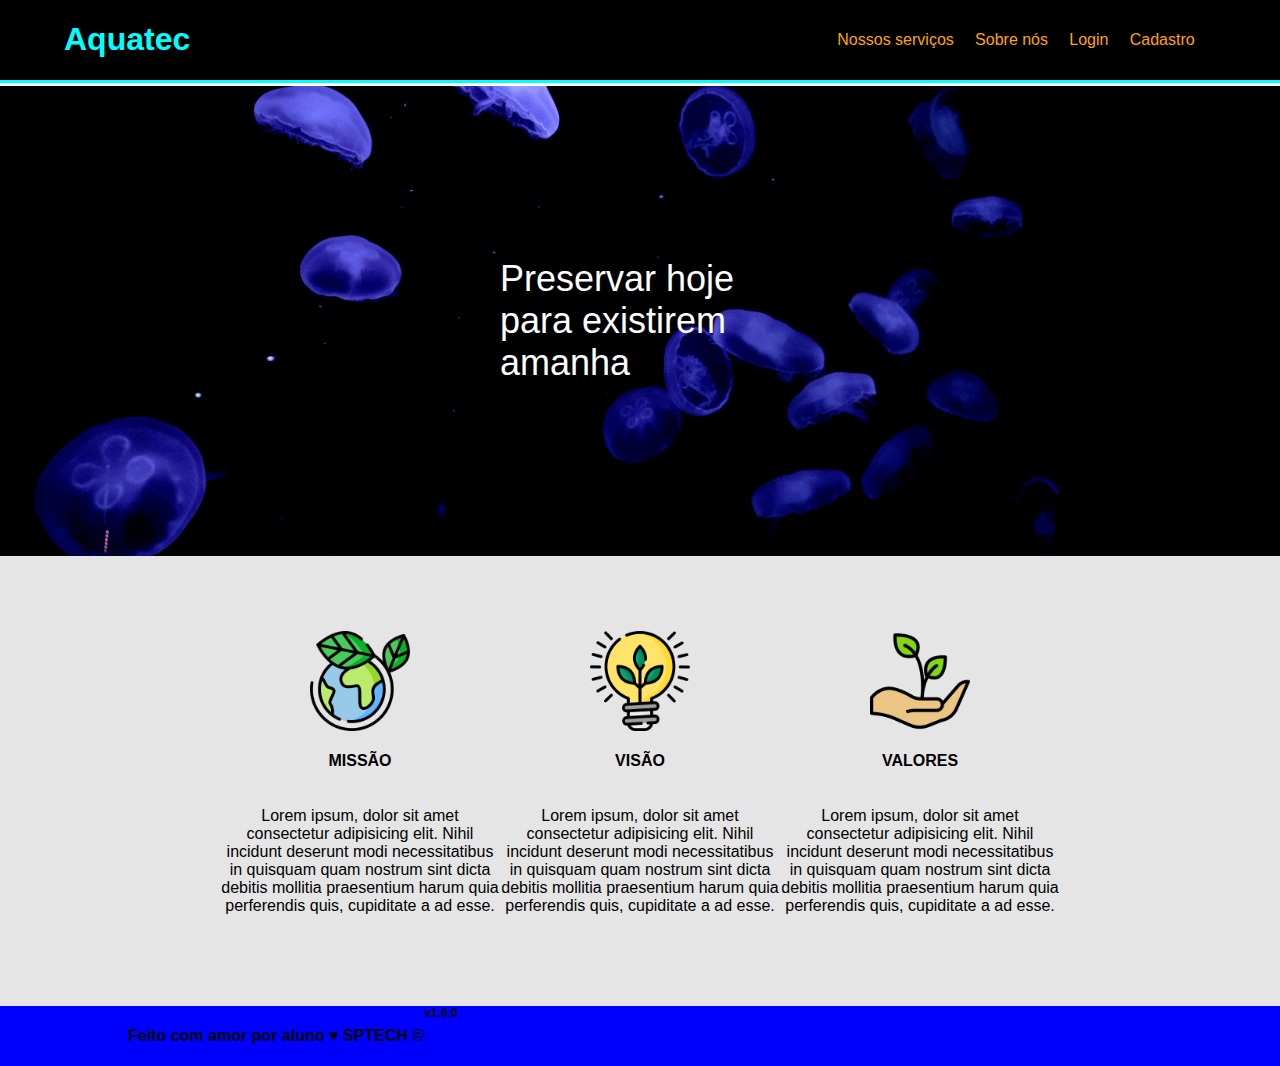
<file: public/index.html>
<!DOCTYPE html>
<html lang="en">

<head>
    <meta charset="UTF-8">
    <meta name="viewport" content="width=device-width, initial-scale=1.0">
    <title>Home</title>
    <link rel="stylesheet" href="style.css">
</head>

<body>
    <div class="header">
        <div class="container">
            <h1>
                Aquatec
            </h1>
            <ul>
                <li>
                    <a href="https://github.com/KevinSampaio">
                        Nossos serviços
                    </a>
                </li>
                <li>
                    Sobre nós
                </li>
                <li>
                    <a href="login.html">
                        Login
                    </a>
                </li>
                <li>
                    <a href="cadastro.html">
                        Cadastro
                    </a>
                </li>
            </ul>
        </div>
    </div>

    <div class="banner">
        <div class="container">
            <p>
                Preservar hoje para existirem amanha
            </p>
        </div>
    </div>
    <div class="social">
        <div class="container">
            <div class="boxes">
                <div class="box">
                    <img src="assets/imgs/planet-earth_color.png">
                    <h4>MISSÃO</h4>
                    <p>
                        Lorem ipsum, dolor sit amet consectetur adipisicing elit. Nihil incidunt deserunt modi
                        necessitatibus in quisquam quam nostrum sint dicta debitis mollitia praesentium harum quia
                        perferendis quis, cupiditate a ad esse.
                    </p>
                </div>
                <div class="box">
                    <img src="assets/imgs/lightbulb_color.png">
                    <h4>VISÃO</h4>
                    <p>
                        Lorem ipsum, dolor sit amet consectetur adipisicing elit. Nihil incidunt deserunt modi
                        necessitatibus in quisquam quam nostrum sint dicta debitis mollitia praesentium harum quia
                        perferendis quis, cupiditate a ad esse.
                    </p>
                </div>
                <div class="box">
                    <img src="assets/imgs/growth_color.png">
                    <h4>VALORES</h4>
                    <p>
                        Lorem ipsum, dolor sit amet consectetur adipisicing elit. Nihil incidunt deserunt modi
                        necessitatibus in quisquam quam nostrum sint dicta debitis mollitia praesentium harum quia
                        perferendis quis, cupiditate a ad esse.
                    </p>
                </div>
            </div>
        </div>
    </div>

    <div class="footer">
        <div class="container">
            <h4>
                Feito com amor por aluno &hearts; SPTECH &copy;
            </h4>
            <span class="version">
                v1.0.0
            </span>
        </div>
    </div>
</body>

</html>
</file>
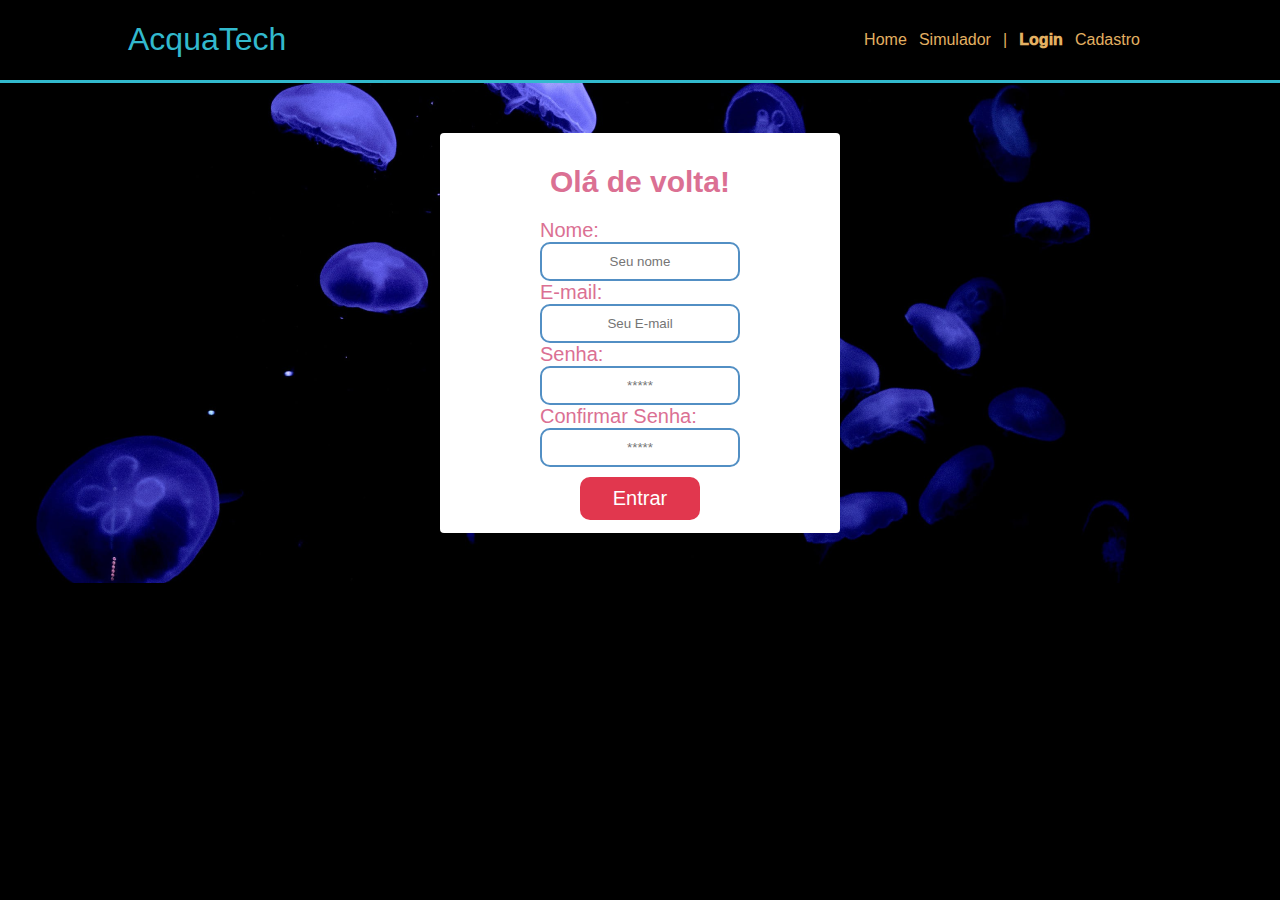
<file: public/cadastro.html>
<!DOCTYPE html>
<html lang="en">

<head>
    <meta charset="UTF-8">
    <meta http-equiv="X-UA-Compatible" content="IE=edge">
    <meta name="viewport" content="width=device-width, initial-scale=1.0">
    <title>LOGIN - AquaTech</title>

    <!-- Aqui colocamos o link para o arquivo de estilização-->
    <link rel="stylesheet" href="estilo.css">
    <link rel="stylesheet" href="formulario-estilo.css">
</head>

<body>
    <!-- Nosso cabeçalho -->
    <div class="header">
        <div class="container">
            <h1 class="titulo">AcquaTech</h1>

            <ul class="navBar">
                <li> <a href="index.html">Home</a></li>
                <li>Simulador</li>
                <li>|</li>
                <li id="aqui"><a href="login.html">Login</a></li>
                <li>Cadastro</li>
            </ul>
        </div>

    </div>

    <div class="banner">
        <div class="container">
            <div class="caixa_formulario">
                <h1>Olá de volta!</h1>
                <div class="formulario">

                    <span>Nome:</span>
                    <input id="email_nome" type="text" placeholder="Seu nome">

                    <span>E-mail:</span>
                    <input id="email_input" type="email" placeholder="Seu E-mail">

                    <span>Senha:</span>
                    <input id="email_input" type="password" placeholder="*****">

                    <span>Confirmar Senha:</span>
                    <input id="senha_input" type="password" placeholder="*****">

                    <button>Entrar</button>
                </div>
            </div>
        </div>
    </div>

    <!-- Fim do Banner -->

</body>

</html>
</file>
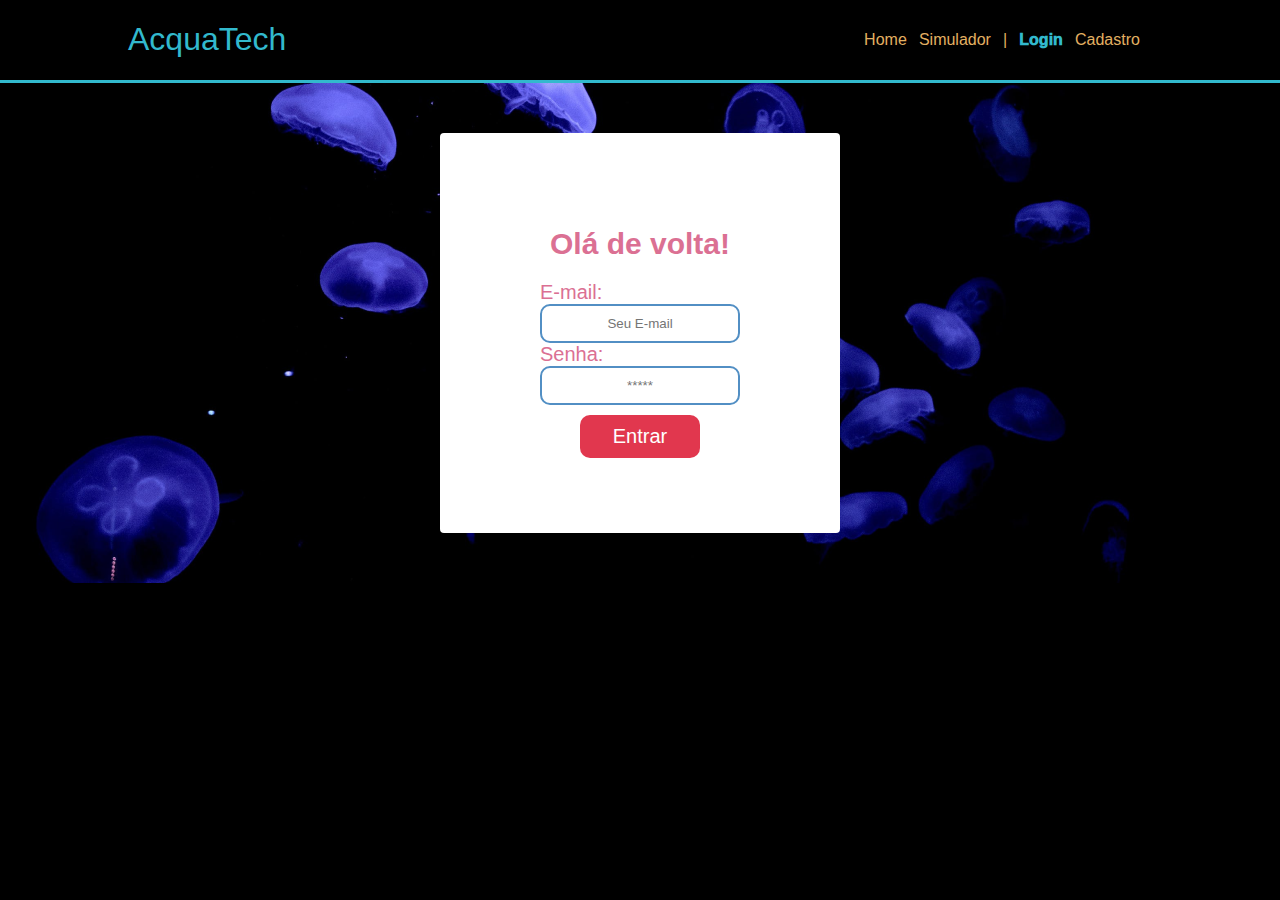
<file: public/login.html>
<!DOCTYPE html>
<html lang="en">

<head>
    <meta charset="UTF-8">
    <meta http-equiv="X-UA-Compatible" content="IE=edge">
    <meta name="viewport" content="width=device-width, initial-scale=1.0">
    <title>LOGIN - AquaTech</title>

    <!-- Aqui colocamos o link para o arquivo de estilização-->
    <link rel="stylesheet" href="estilo.css">
    <link rel="stylesheet" href="formulario-estilo.css">
</head>

<body>
    <!-- Nosso cabeçalho -->
    <div class="header">
        <div class="container">
            <h1 class="titulo">AcquaTech</h1>

            <ul class="navBar">
                <li> <a href="index.html">Home</a></li>
                <li>Simulador</li>
                <li>|</li>
                <li id="aqui">Login</li>
                <li><a href="cadastro.html"> Cadastro</a></li>
            </ul>
        </div>

    </div>

    <!-- Começo do Banner -->

    <div class="banner">
        <div class="container">
            <div class="caixa_formulario">
                <h1>Olá de volta!</h1>
                <div class="formulario">

                    <span>E-mail:</span>
                    <input id="email_input" type="email" placeholder="Seu E-mail">

                    <span>Senha:</span>
                    <input id="senha_input" type="password" placeholder="*****">

                    <button>Entrar</button>
                </div>
            </div>
        </div>
    </div>

    <!-- Fim do Banner -->

</body>

</html>
</file>
<file: public/style.css>
* {
    font-family: Verdana, Geneva, Tahoma, sans-serif
}

body {
    margin: 0;
}

.header {
    border-bottom: 3px solid aqua;
    margin: 0px 0px 3px 0px;
    align-items: center;
    background-color: black;
}

.header .container {
    width: 90%;
    margin: auto;
    display: flex;
    justify-content: space-between;
    align-items: center;
}

.header .container ul {
    width: 400px;
    list-style: none;
    display: flex;
    justify-content: space-evenly;
    color: orange;
}

.header a {
    text-decoration: none;
    color: orange;

}

.header h1 {
    color: aqua;
}

.container {
    display: flex;
    width: 80%;
    margin: auto;
}

.banner {
    background-image: url(assets/imgs/bg-jelly-fish-para_outras_pags.png);
    background-size: cover;

}

.banner .container{
    justify-content: center;
    align-items: center;
    height: 470px;

}

.banner .container p{
    font-size: 36px;
    color: white;
    width: 280px;
}

.social{
    background-color: #e5e5e5;
    display: flex;

}

.social .container{
    justify-content: center;
}

.box img{
    width: 100px;
}

.social .container .boxes{
display: flex;
justify-content: space-between;
}

.box{
    width: 280px;
    height: 450px;
    display: flex;
    flex-direction: column;
    justify-content: center;
    align-items: center;
}

.box p{
    text-align: center;
}

.footer{
    height: 60px;
    width: 100%;
    background-color: blue;
}

.footer .container .version{
    font-size: 12px;
    font-weight: 800;
}

.card{
    width: 30%;
    background-color: #e5e5e5;
    border-radius: 10px;
    display: flex;
    justify-content: space-evenly;
    align-items: center;
    flex-direction: column;
    color: palevioletred;
}

.card h2{
    margin: 0;
    font-size: 25px;
}

.formulario{
    display: flex;
    height: 90%;
    width: 80%;
    justify-content: space-around;
    flex-direction: column;
}

.formulario span{
    font-size: 15px;
    font-weight: 800;
}
.formulario input{
    border: 2px solid crimson;
    text-align: center;
    border-radius: 10px;
}

.card{
    display: flex;
    flex-direction: column;
    justify-content: center;
    width: 30%;
}

.login .container{
    justify-content: center;
    height: 555px;
}

.button{
    cursor: pointer;
    font-family: 'Franklin Gothic Medium', 'Arial Narrow', Arial, sans-serif;
    border-radius: 6px;
    font-weight: 500;
    font-size: 19px;
    background-color: green;
    align-self: center;
}
</file>
<file: public/estilo.css>
*{
    font-family: Arial;
}

body {
    margin: 0;
    background: black;
}

/* Começo do cabeçalho */

.header {
    border-bottom: 3px solid #32b9cd;
}

.container {
    width: 80%;
    margin: auto;
    display: flex;
}

.header .container {
    justify-content: space-between;
}

.header ul #aqui {
    font-weight: 1000;
    color: #32b9cd;
}

ul {
    color: #e3b062;
}

a {
    color: #e3b062;
    text-decoration: none;
}

.titulo {
    color: #32b9cd;
    width: fit-content;
    font-weight: 500;
}

.navBar {
    width: 300px;
    padding: 0;
    list-style: none;
    display: flex;
    justify-content: space-evenly;
    align-items: center;
}

/* Fim do cabeçalho */

/* Começo do Banner */

.banner {
    background-image: url("assets/imgs/bg-jelly-fish-para_outras_pags.png");
    height: 500px;
    color: #fff;
    display: flex;
}

.banner .container p span {
    font-weight: 1000;
}

.banner .container {
    font-size: 36px;
    justify-content: center;
}

.banner .container p {
    width: 30%;
}

/* Fim do banner */

/* Começo do Social */
.social {
    background-color: beige;
    display: flex;
}

.box img {
    width: 170px;
}

.social .container .boxes {
    display: flex;
    width: 100%;
    justify-content: space-evenly;
}

.box {
    margin-top: 50px;
    display: flex;
    flex-direction: column;
    align-items: center;
}

.social p {
    text-align: center;
}

/* Final do Social */
</file>
<file: public/formulario-estilo.css>
.caixa_formulario {
    background: white;
    width: 400px;
    height: 400px;
    color: palevioletred;
    display: flex;
    flex-direction: column;
    justify-content: center;
    align-items: center;
    border-radius: 4px;
}

.caixa_formulario h1 {
    font-size: 30px;
}

.formulario {
    display: flex;
    flex-direction: column;
    width: 200px;
}

.formulario button {
    margin-top: 10px;
    background: #e1374e;
    color: #fff;
    padding: 10px 15px;
    border: none;
    border-radius: 10px;
    font-size: 20px;
    width: 120px;
    align-self: center;
    cursor: pointer;
}

.formulario input {
    padding: 10px 15px;
    text-align: center;
    border: 2px solid rgb(82, 143, 196);
    border-radius: 10px;
}

.formulario span {
    font-size: 20px;
}
</file>
